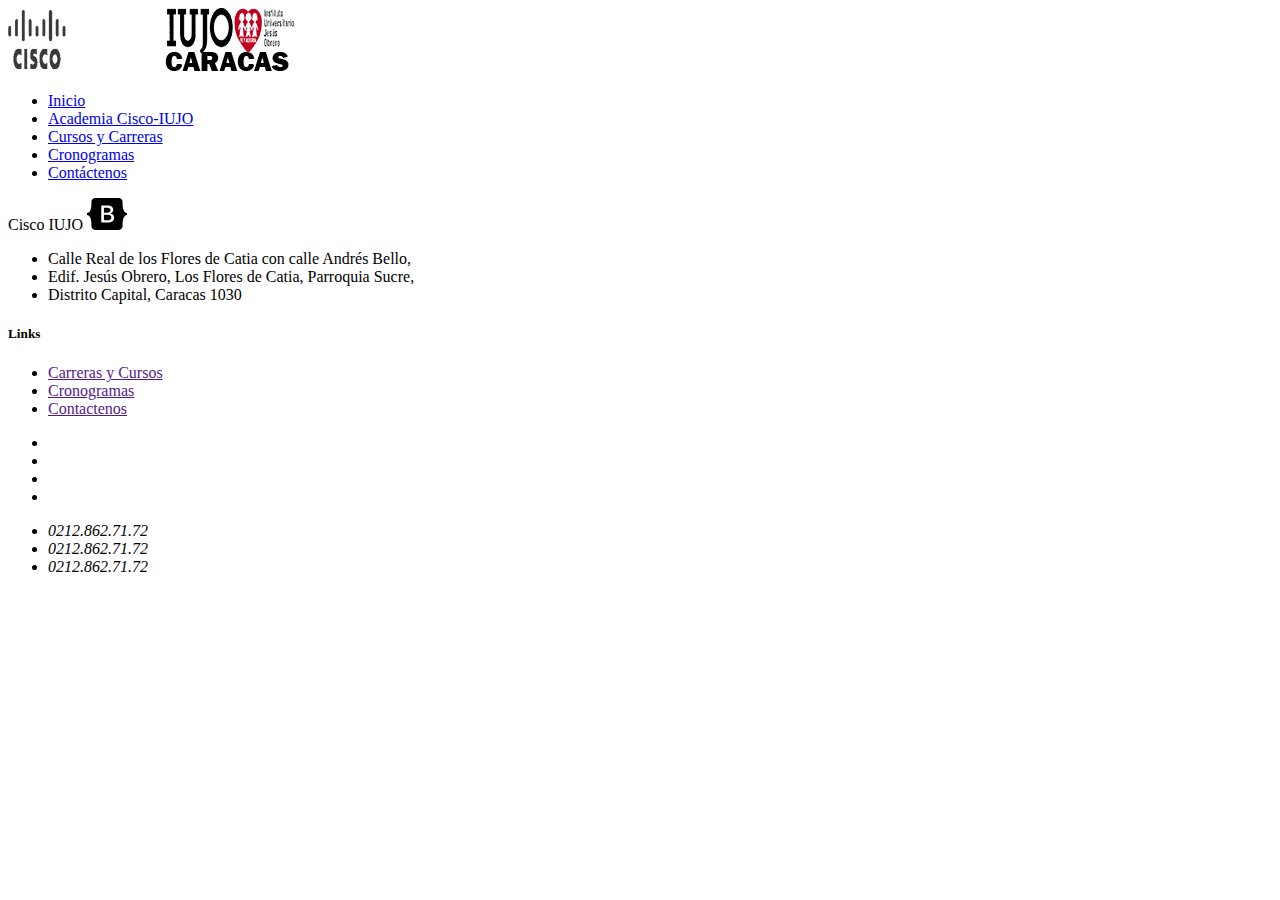
<file: footer.html>
<!DOCTYPE html>
<html lang="en">
<head>
    <meta charset="UTF-8">
    <meta name="viewport" content="width=device-width, initial-scale=1.0">
    <!--link rel="stylesheet" href="css/style.css"-->
    <link href="https://cdn.jsdelivr.net/npm/bootstrap@5.0.2/dist/css/bootstrap.min.css" rel="stylesheet" integrity="sha384-EVSTQN3/azprG1Anm3QDgpJLIm9Nao0Yz1ztcQTwFspd3yD65VohhpuuCOmLASjC" crossorigin="anonymous">
    <link rel="stylesheet" href="https://use.fontawesome.com/releases/v5.8.1/css/all.css" integrity="sha384-50oBUHEmvpQ+1lW4y57PTFmhCaXp0ML5d60M1M7uH2+nqUivzIebhndOJK28anvf" crossorigin="anonymous">
    <title>Cisco Academy | IUJO-Caracas </title>
</head>
<body>
    <!--div class="go-top">
        <span class="fas fa-angle-up"></span>
    </div-->
    <header id="header" class="navbar navbar-expand-md">
        <nav class="menu w-100 container-xxl flex-wrap flex-md-nowrap">
            <div class="logo-box">
               <a href="#"><img src="image/logoD.png"  alt="Cisco Academy | IUJO-Caracas" class="img-responsive"> 
               <span class="btn-menu"><i class="fas fa-bars"></i></span>
            </div>
            <div class="list-container">
                <ul class="lists">
                    <li><a href="index.html" class="active">Inicio</a></li>
                    <li><a href="#">Academia Cisco-IUJO</a></li>
                    <li><a href="CareersCourses.html" >Cursos y Carreras</a></li>
                    <li><a href="schedule.html">Cronogramas</a></li>
                    <li><a href="contact-us.html" >Contáctenos</a></li>
                </ul>
            </div>
        </nav>
         <!-- Imagen Header >
        <div class="img-header">
            <div class="welcome">
                <h1>Cisco Academy | IUJO-Caracas </h1>
                <hr>
                <p>Lorem ipsum dolor sit amet consectetur adipisicing elit. Consequatur perspiciatis reprehenderit facere.</p>
            <button id="abajo">Ver abajo</button>
            </div>       
        </div-->
    </header>

    <footer class="bd-footer py-5 mt-5 bg-light">
        <div class="container py-5">
            <div class="row">
                <div class="col-lg-3 mb-3">
                    <a class="d-inline-flex aling-items-center mb-2 link-dark text-decoration-none">
                        <span class="fs-5">Cisco IUJO</span>
                    </a>
                    <svg xmlns="http://www.w3.org/2000/svg" width="40" height="32" class="d-block me-2" viewBox="0 0 118 94" role="img"><title>Bootstrap</title><path fill-rule="evenodd" clip-rule="evenodd" d="M24.509 0c-6.733 0-11.715 5.893-11.492 12.284.214 6.14-.064 14.092-2.066 20.577C8.943 39.365 5.547 43.485 0 44.014v5.972c5.547.529 8.943 4.649 10.951 11.153 2.002 6.485 2.28 14.437 2.066 20.577C12.794 88.106 17.776 94 24.51 94H93.5c6.733 0 11.714-5.893 11.491-12.284-.214-6.14.064-14.092 2.066-20.577 2.009-6.504 5.396-10.624 10.943-11.153v-5.972c-5.547-.529-8.934-4.649-10.943-11.153-2.002-6.484-2.28-14.437-2.066-20.577C105.214 5.894 100.233 0 93.5 0H24.508zM80 57.863C80 66.663 73.436 72 62.543 72H44a2 2 0 01-2-2V24a2 2 0 012-2h18.437c9.083 0 15.044 4.92 15.044 12.474 0 5.302-4.01 10.049-9.119 10.88v.277C75.317 46.394 80 51.21 80 57.863zM60.521 28.34H49.948v14.934h8.905c6.884 0 10.68-2.772 10.68-7.727 0-4.643-3.264-7.207-9.012-7.207zM49.948 49.2v16.458H60.91c7.167 0 10.964-2.876 10.964-8.281 0-5.406-3.903-8.178-11.425-8.178H49.948z" fill="currentColor"></path></svg>
                    <ul class="list-unstyled small text-muted" text-muted>
                        <li class="mb-2">Calle Real de los Flores de Catia con calle Andrés Bello,</li>
                        <li class="mb-2">Edif. Jesús Obrero, Los Flores de Catia, Parroquia Sucre,</li>
                        <li class="mb-2">Distrito Capital, Caracas 1030</li>
                    </ul>
                </div>
                <div class="col-6 col-lg-2 offset-lg-1 mb-3">
                    <h5>Links</h5>
                    <ul class="list-unstyled">
                        <li class="mb-3"><a href="">Carreras y Cursos</a></li>
                        <li class="mb-3"><a href="">Cronogramas</a></li>
                        <li class="mb-3"><a href="">Contactenos</a></li>
                    </ul>
                </div>
                <div class="col-6 col-lg-2 mb-3">
                    <ul class="list-unstyled d-flex">
                        <li class="mx-2"> <i class="fab fa-facebook-square"><a href=""></a></i></li>
                        <li class="mx-2"><i class="fab fa-twitter"><a href=""></a></i></li>
                        <li class="mx-2"><i class="fab fa-instagram"><a href=""></a></i></li>
                        <li class="mx-2"><i class="fas fa-blog"><a href=""></a></i></li>
                    </ul>
                    <ul class="list-unstyled">
                        <li class="mb-3"><i class="fas fa-phone-volume"> 0212.862.71.72</i></li>
                        <li class="mb-3"><i class="fas fa-phone-volume"> 0212.862.71.72</i></li>
                        <li class="mb-3"><i class="fas fa-phone-volume"> 0212.862.71.72</i></li>
                    </ul>
                </div>
            </div>
        </div>
    </footer>
    <script src="js/app.js"></script>
</body>
</html>
</file>
